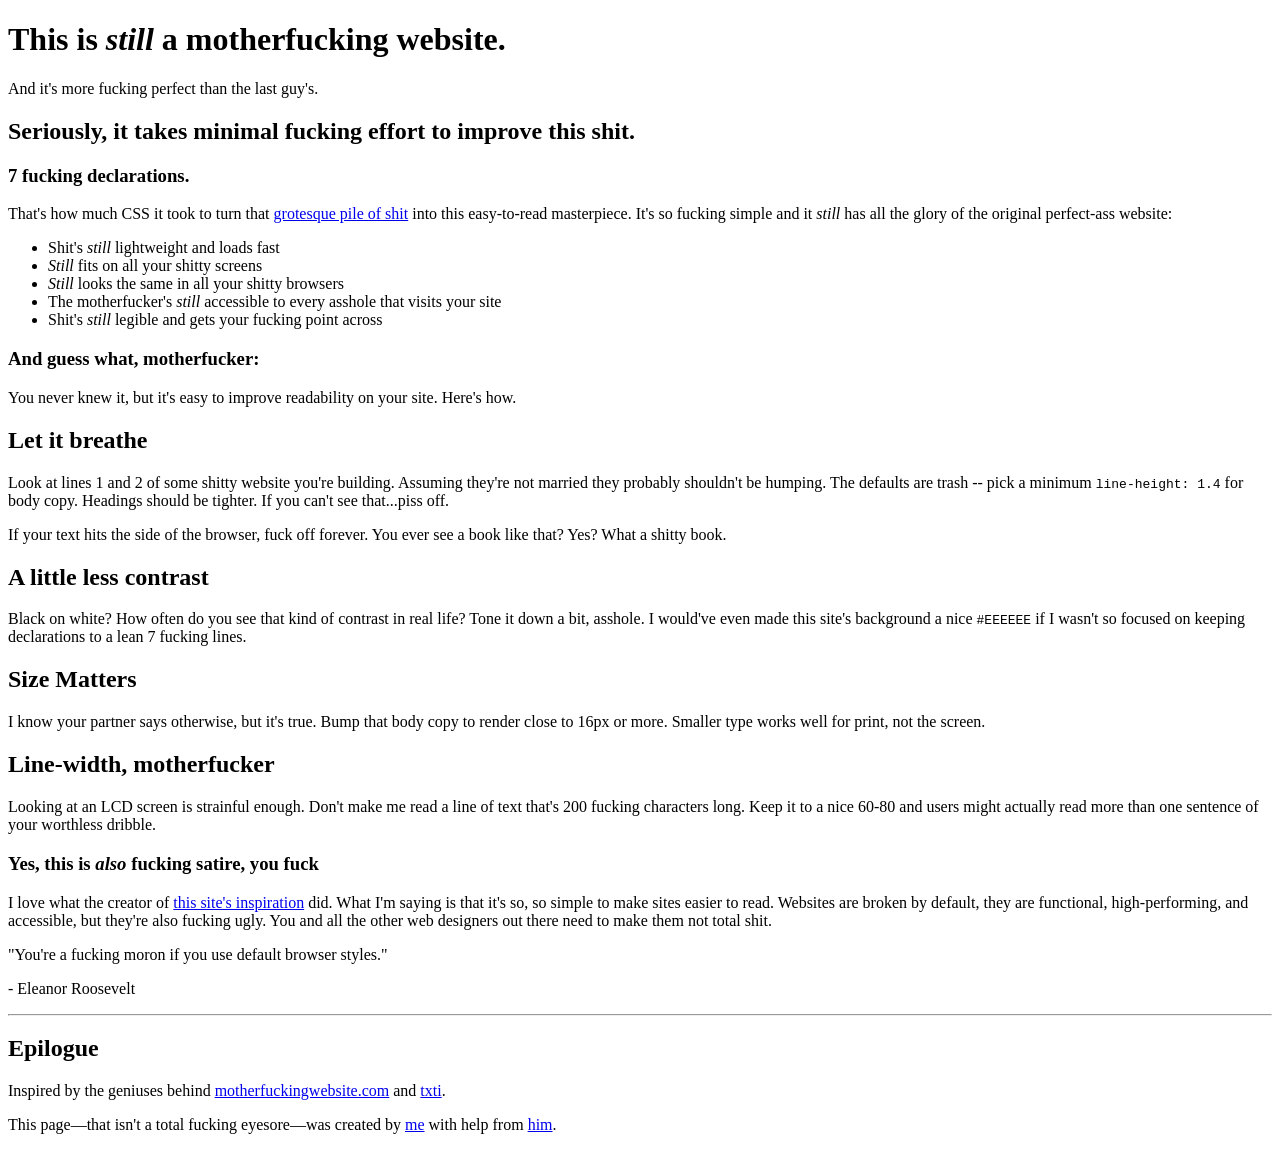
<file: index.html>
<!DOCTYPE html>
<html lang="en">
<head>
    <meta charset="UTF-8">
    <meta name="viewport" content="width=device-width, initial-scale=1.0">
    <title>Better Motherfucking Website</title>
</head>
<body>
    <h1>This is <i>still</i> a motherfucking website.</h1>
    <p>And it's more fucking perfect than the last guy's.</p>
    <h2>Seriously, it takes minimal fucking effort to improve this shit.</h2>
    <h3>7 fucking declarations.</h3>

    <p>That's how much CSS it took to turn that <a href="https://motherfuckingwebsite.com/">grotesque pile of shit</a> into this easy-to-read masterpiece. It's so fucking simple and it <i>still</i> has all the glory of the original perfect-ass website:</p>

    <ul>
        <li>Shit's <i>still</i> lightweight and loads fast</li>
        <li><i>Still</i> fits on all your shitty screens</li>
        <li><i>Still</i> looks the same in all your shitty browsers</li>
        <li>The motherfucker's <i>still</i> accessible to every asshole that visits your site</li>
        <li>Shit's <i>still</i> legible and gets your fucking point across</li>
    </ul>
    <h3>And guess what, motherfucker:</h3>
    <p>You never knew it, but it's easy to improve readability on your site. Here's how.</p>
    <h2>Let it breathe</h2>
    <p>Look at lines 1 and 2 of some shitty website you're building. Assuming they're not married they probably shouldn't be humping. The defaults are trash -- pick a minimum <code>line-height: 1.4</code> for body copy. Headings should be tighter. If you can't see that...piss off.</p>
    <p>If your text hits the side of the browser, fuck off forever. You ever see a book like that? Yes? What a shitty book.</p>

    <h2>A little less contrast</h2>
    <p>Black on white? How often do you see that kind of contrast in real life? Tone it down a bit, asshole. I would've even made this site's background a nice <code>#EEEEEE</code> if I wasn't so focused on keeping declarations to a lean 7 fucking lines.</p>

    <h2>Size Matters</h2>
    <p>I know your partner says otherwise, but it's true. Bump that body copy to render close to 16px or more. Smaller type works well for print, not the screen.</p>

    <h2>Line-width, motherfucker</h2>
    <p>Looking at an LCD screen is strainful enough. Don't make me read a line of text that's 200 fucking characters long. Keep it to a nice 60-80 and users might actually read more than one sentence of your worthless dribble.</p>

    <h3>Yes, this is <i>also</i> fucking satire, you fuck</h3>

    <p>I love what the creator of <a href="https://motherfuckingwebsite.com/">this site's inspiration</a> did. What I'm saying is that it's so, so simple to make sites easier to read. Websites are broken by default, they are functional, high-performing, and accessible, but they're also fucking ugly. You and all the other web designers out there need to make them not total shit.</p>
    <p>"You're a fucking moron if you use default browser styles."</p>
    <p>- Eleanor Roosevelt</p>
    <hr>
    <h2>Epilogue</h2>
    <p>Inspired by the geniuses behind <a href="https://motherfuckingwebsite.com/">motherfuckingwebsite.com</a> and <a href="https://txti.es/">txti</a>.</p>
    <p>This page—that isn't a total fucking eyesore—was created by <a href="https://x.com/drew_mc">me</a> with help from <a href="https://x.com/gabehammersmith">him</a>.</p>


</body>
</html>
</file>
